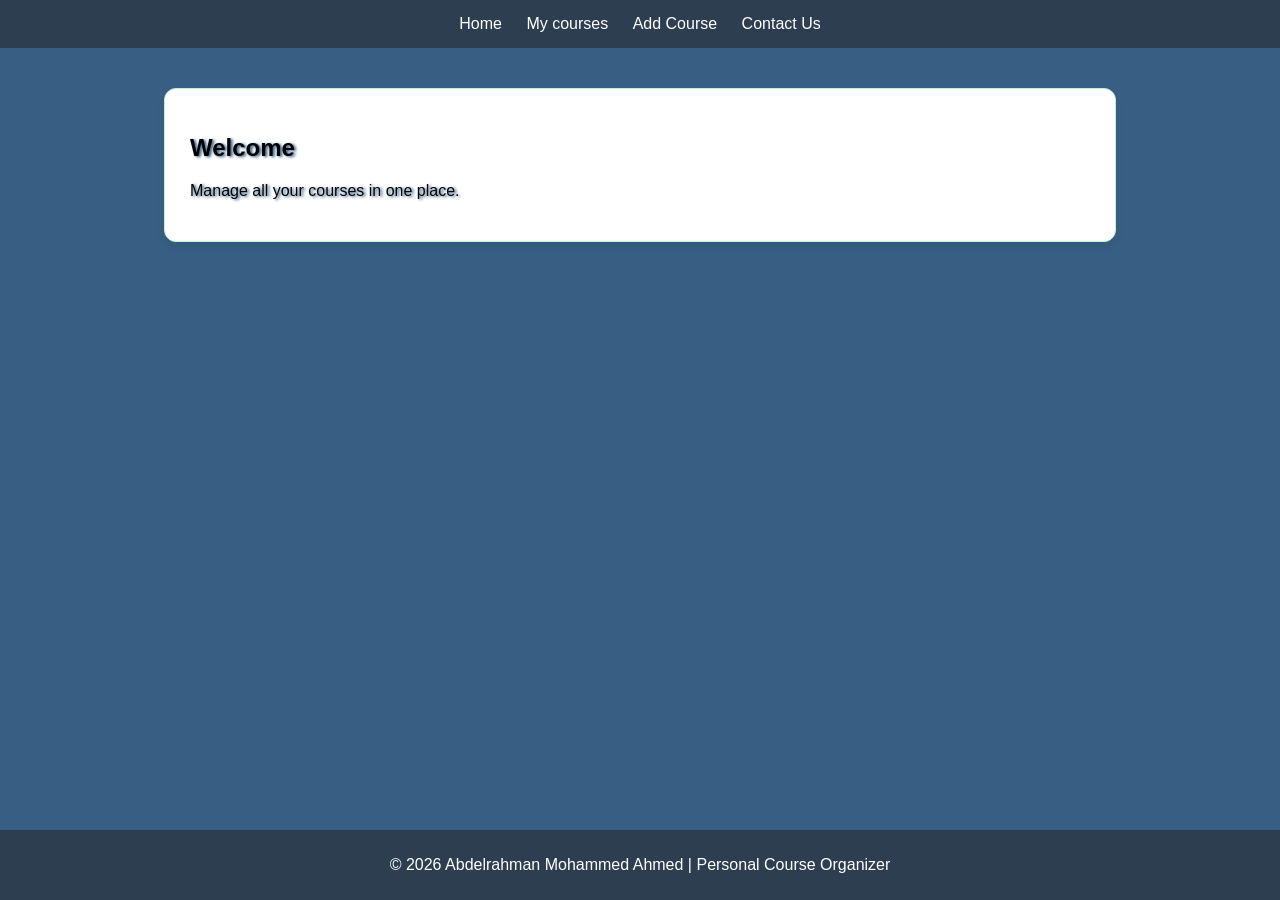
<file: index.html>
<!DOCTYPE html>
<html lang="en">
<head>
    <meta charset="UTF-8">
    <meta name="viewport" content="width=device-width, initial-scale=1.0">
    <title>My courses</title>
    <link rel="stylesheet" href="css/master.css">
</head>
<body>
    <header>
        <nav>
            <a href="index.html">Home</a>
            <a href="courses.html">My courses</a>
            <a href="add-course.html">Add Course</a>
            <a href="contact-us.html">Contact Us</a>
        </nav>
    </header>
    <main>
        <section>
    <h2>Welcome</h2>
    <p class="sh">Manage all your courses in one place.</p>
        </section>            
    </main>

    <footer>

    <p> &copy; 2026 Abdelrahman Mohammed Ahmed | Personal Course Organizer</p>

    </footer>
</body>
</html>
</file>
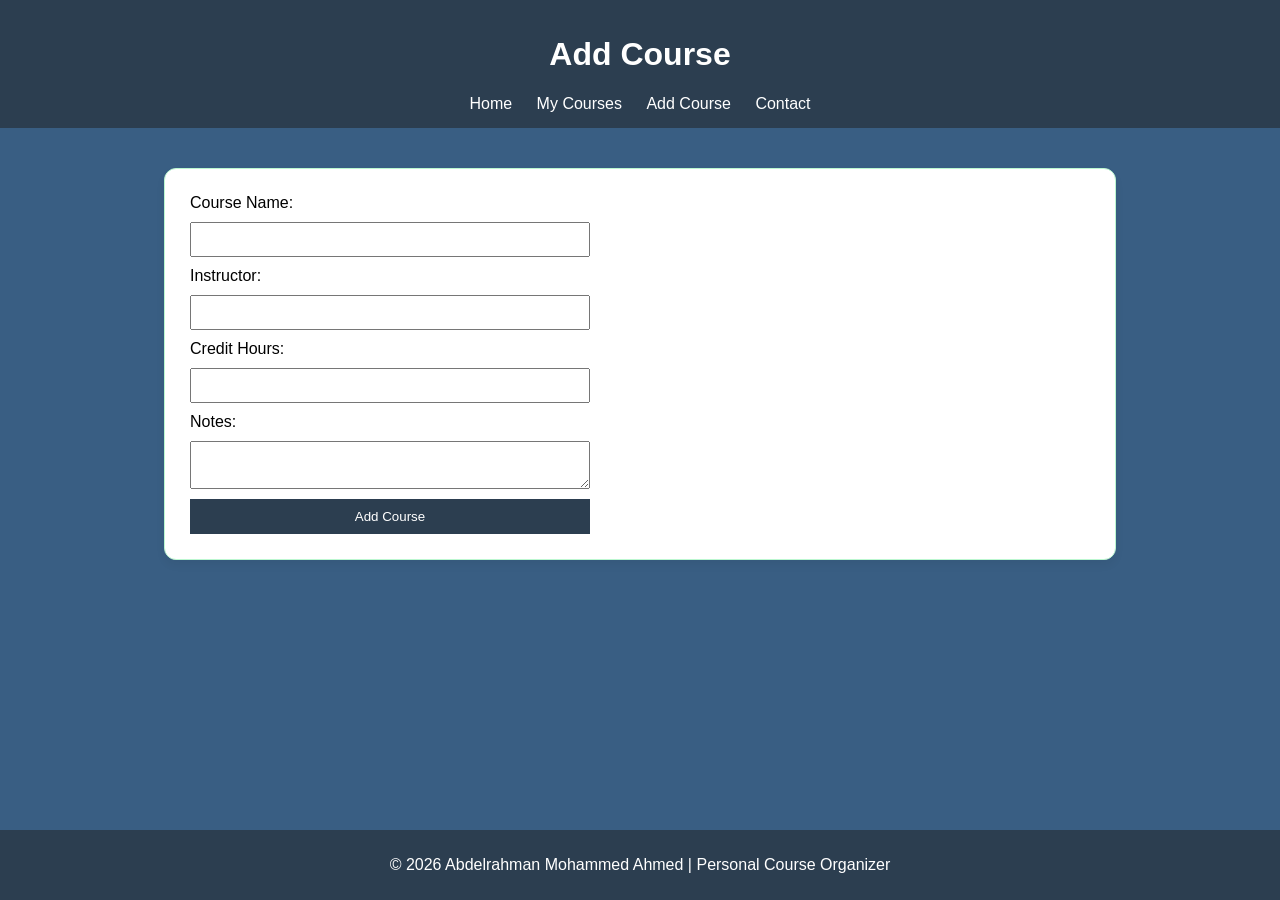
<file: add-course.html>
<!DOCTYPE html>
<html lang="en">
<head>
  <meta charset="UTF-8">
  <meta name="viewport" content="width=device-width, initial-scale=1.0">
  <title>Add Course</title>
  <link rel="stylesheet" href="css/master.css">
</head>
<body>
<header>
  <h1>Add Course</h1>
  <nav>
    <a href="index.html">Home</a>
    <a href="courses.html">My Courses</a>
    <a href="add-course.html">Add Course</a>
    <a href="contact-us.html">Contact</a>
  </nav>
</header>

<main>
  <section>
    <form>
      <label>Course Name:</label>
      <input type="text" required>

      <label>Instructor:</label>
      <input type="text" required>

      <label>Credit Hours:</label>
      <input type="number" required>

      <label>Notes:</label>
      <textarea></textarea>

      <button type="submit">Add Course</button>
    </form>
  </section>
</main>

<footer>

    <p> &copy; 2026 Abdelrahman Mohammed Ahmed | Personal Course Organizer</p>

 </footer>
</body>
</html>
</file>
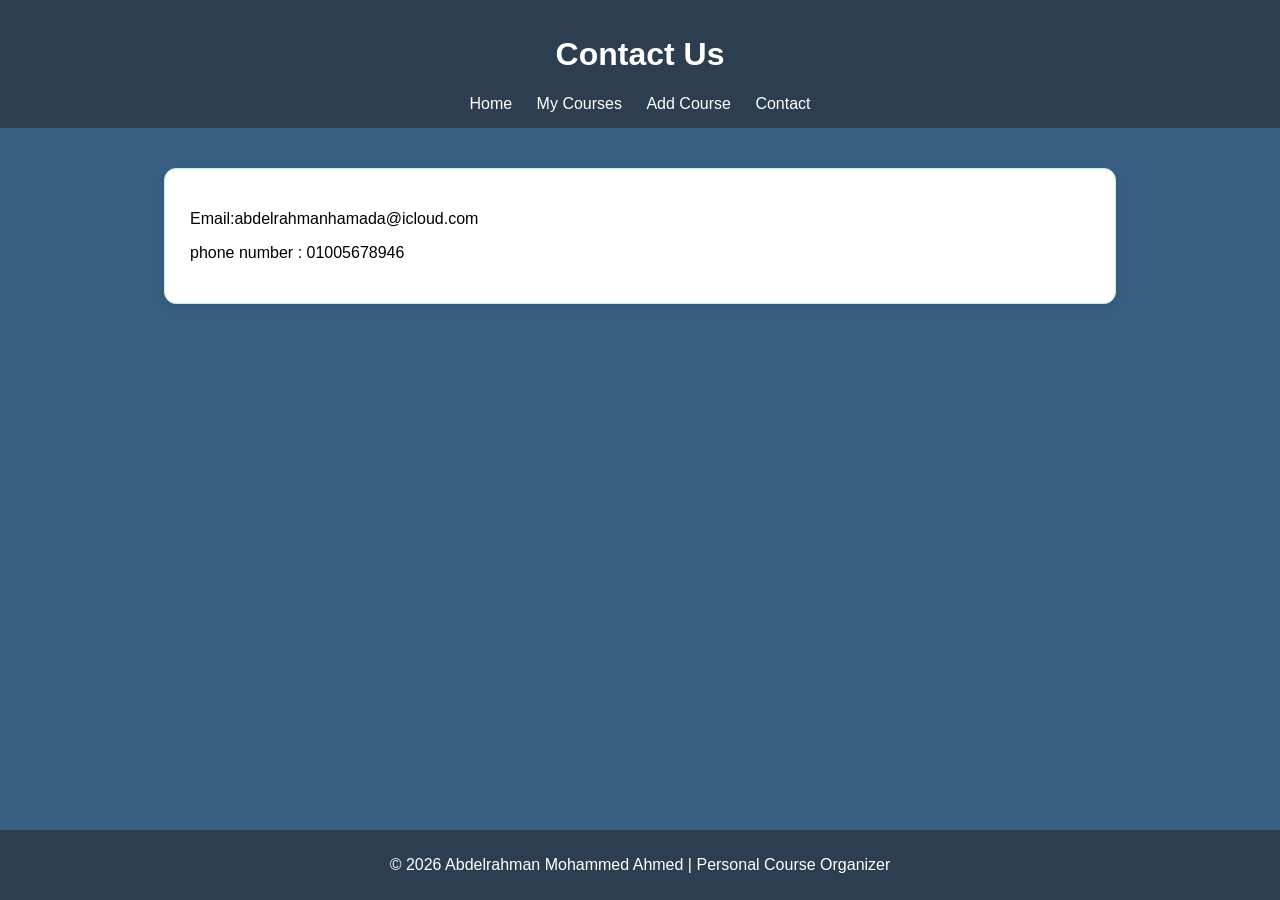
<file: contact-us.html>
<!DOCTYPE html>
<html lang="en">
<head>
  <meta charset="UTF-8">
  <meta name="viewport" content="width=device-width, initial-scale=1.0">
  <title>Contact</title>
  <link rel="stylesheet" href="css/master.css">
</head>
<body>
<header>
  <h1>Contact Us</h1>
  <nav>
    <a href="index.html">Home</a>
    <a href="courses.html">My Courses</a>
    <a href="add-course.html">Add Course</a>
    <a href="contact.html">Contact</a>
  </nav>
</header>

<main>
  <section>
    <p>Email:abdelrahmanhamada@icloud.com</p>
    <p>phone number : 01005678946</p>
  </section>
</main>

<footer>

    <p> &copy; 2026 Abdelrahman Mohammed Ahmed | Personal Course Organizer</p>

</footer>
</body>
</html>
</file>
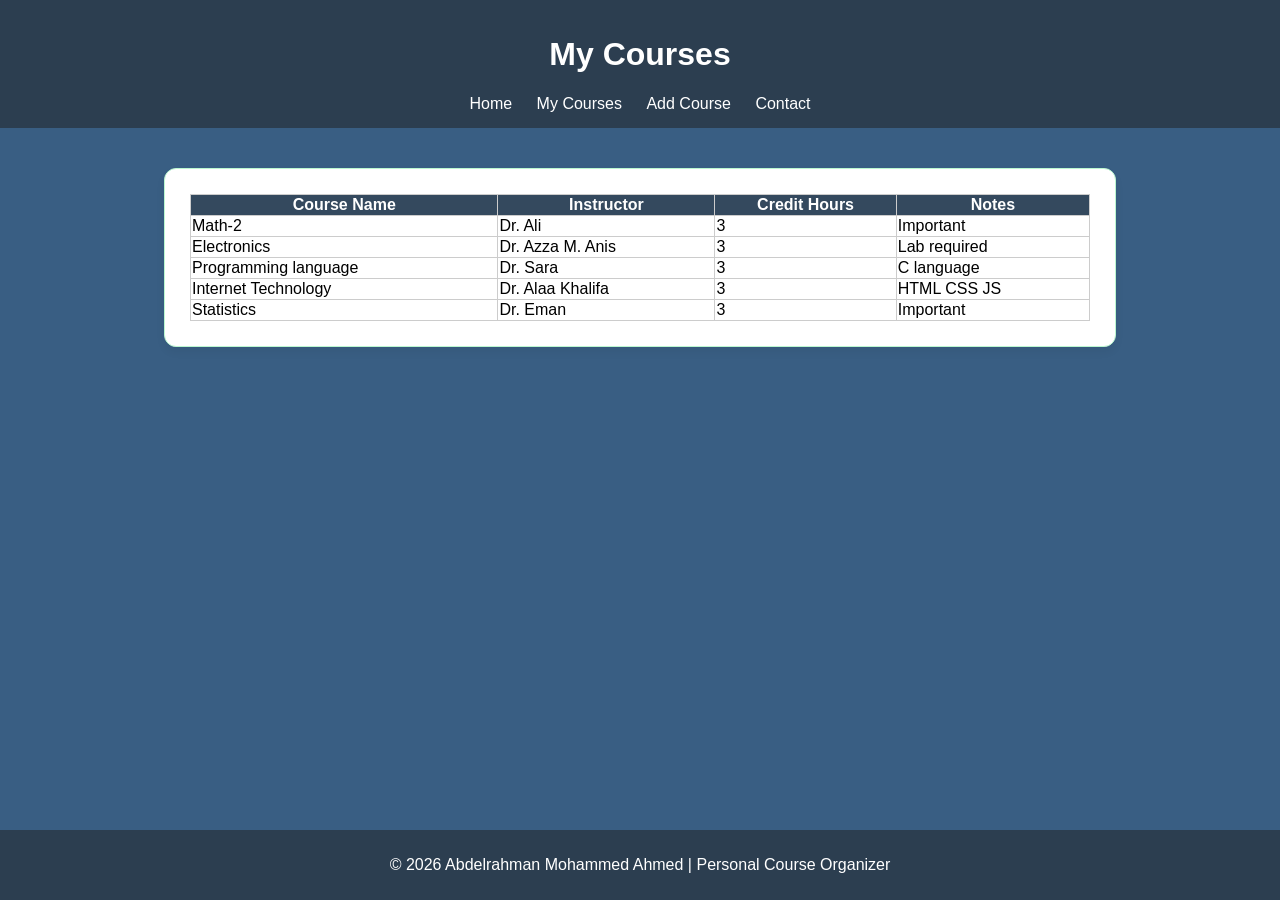
<file: courses.html>
<!DOCTYPE html>
<html lang="en">
<head>
  <meta charset="UTF-8">
  <meta name="viewport" content="width=device-width, initial-scale=1.0">
  <title>My Courses</title>
  <link rel="stylesheet" href="css/master.css">
</head>
<body>
<header>
  <h1>My Courses</h1>
  <nav>
    <a href="index.html">Home</a>
    <a href="courses.html">My Courses</a>
    <a href="add-course.html">Add Course</a>
    <a href="contact-us.html">Contact</a>
  </nav>
</header>

<main>
    <section>
        <table>
            <thead>
                <tr>
                <th>Course Name</th>
                <th>Instructor</th>
                <th>Credit Hours</th>
                <th>Notes</th>
                </tr>
            </thead>
            <tbody>
                <tr><td>Math-2</td><td>Dr. Ali</td><td>3</td><td>Important</td></tr>
                <tr><td>Electronics</td><td>Dr. Azza M. Anis</td><td>3</td><td>Lab required</td></tr>
                <tr><td>Programming language</td><td>Dr. Sara</td><td>3</td><td>C language</td></tr>
                <tr><td>Internet Technology</td><td>Dr. Alaa Khalifa</td><td>3</td><td>	HTML CSS JS</td></tr>
                <tr><td>Statistics</td><td>Dr. Eman </td><td>3</td><td>Important</td></tr>
            </tbody>
        </table>
    </section>
</main>

<footer>

    <p> &copy; 2026 Abdelrahman Mohammed Ahmed | Personal Course Organizer</p>

</footer>
</body>
</html>
</file>
<file: css/master.css>
body {
  font-family: Arial;
  margin: 0;
  display: flex;
  flex-direction: column;
  min-height: 100vh;
  background-color: #395e83;
}


header {
  background: #2c3e50;
  color: white;
  padding: 15px;
  text-align: center; 
}

.sh, section h2{

    text-shadow: 2px 1px 3px #29547e

}

section {
  background: #ffffff;
  padding: 25px;
  margin: 20px auto;
  border-radius: 12px;
  max-width: 900px;
  border: 1px solid #bbf7d0;
  box-shadow: 0 5px 10px rgba(0,0,0,0.05);
  transition: 0.3s;
}

 

nav a {
  color: rgb(255, 255, 255);
  margin: 10px;
  text-decoration: none;
  transition: 0.3s;
}

nav a:hover {
  color: #f39c12;
}

main {
  padding: 20px;
  flex: 1;
}

hr {
    width: auto;
    height: 10px;
    margin: 0px;
    background-color: #2c3e50;

}

table {
  width: 100%;
  border-collapse: collapse;
}

table, th, td {
  border: 1px solid #ccc;
}

th {
  background: #34495e;
  color: white;
}

tr:hover {
  background: #29547e;
}

form {
  display: flex;
  flex-direction: column;
  max-width: 400px;
}

input, textarea {
    margin: 10px 0;
    padding: 8px;
}

button {
  background: #2c3e50;
  color: white;
  padding: 10px;
  border: none;
  cursor: pointer;
  transition: 0.3s;
}

button:hover {
  background: #f39c12;
}

footer {
  text-align: center;
  padding: 10px;
  background: #2c3e50;
  color: white;
}

@media (max-width: 768px) {
  nav {
    display: flex;
    flex-direction: column;
  }
}
</file>
